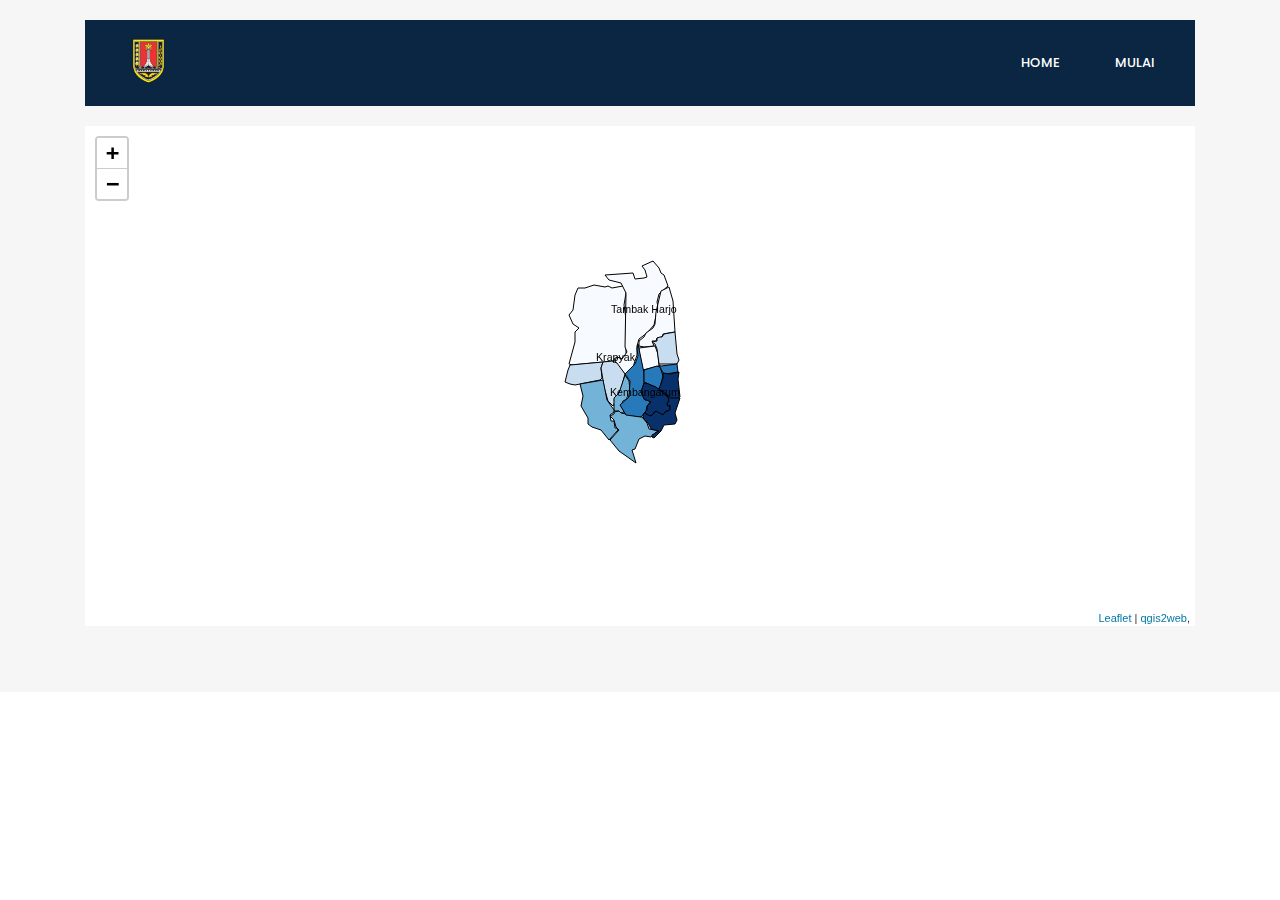
<file: smgbarat.html>
<!DOCTYPE html>
<html lang="en">

<head>
  <meta charset="utf-8">
  <meta content="width=device-width, initial-scale=1.0" name="viewport">

  <title>SIG Arga zain aksani</title>
  <meta content="" name="description">
  <meta content="" name="keywords">

  <!-- Favicons -->
  <link href="assets/img/logo1.png" rel="icon">
  <link href="assets/img/logo.png" rel="apple-touch-icon">

  <!-- Google Fonts -->
  <link href="https://fonts.googleapis.com/css?family=Open+Sans:300,300i,400,400i,600,600i,700,700i|Raleway:300,300i,400,400i,500,500i,600,600i,700,700i|Poppins:300,300i,400,400i,500,500i,600,600i,700,700i" rel="stylesheet">

  <!-- Vendor CSS Files -->
  <link href="assets/vendor/bootstrap/css/bootstrap.min.css" rel="stylesheet">
  <link href="assets/vendor/icofont/icofont.min.css" rel="stylesheet">
  <link href="assets/vendor/boxicons/css/boxicons.min.css" rel="stylesheet">
  <link href="assets/vendor/remixicon/remixicon.css" rel="stylesheet">
  <link href="assets/vendor/venobox/venobox.css" rel="stylesheet">
  <link href="assets/vendor/owl.carousel/assets/owl.carousel.min.css" rel="stylesheet">
  <link href="assets/vendor/aos/aos.css" rel="stylesheet">

  <!-- Template Main CSS File -->
  <link href="assets/css/style.css" rel="stylesheet">

  <script src="//ajax.googleapis.com/ajax/libs/jquery/2.1.1/jquery.min.js"></script>
  <!-- =======================================================
  * Template Name: Bethany - v2.2.0
  * Template URL: https://bootstrapmade.com/bethany-free-onepage-bootstrap-theme/
  * Author: BootstrapMade.com
  * License: https://bootstrapmade.com/license/
  ======================================================== -->
</head>

<body>

  <!-- ======= Header ======= -->
  <header id="header" class="fixed-top d-flex align-items-center">
    <div class="container">
      <div class="header-container d-flex align-items-center">
        <div class="logo mr-auto">
          <h1 class="text-light"><a href="index.html"><img src="assets/img/smg.png"></a></h1>
          <!-- Uncomment below if you prefer to use an image logo -->
          <!-- <a href="index.html"><img src="assets/img/logo.png" alt="" class="img-fluid"></a>-->
        </div>

        <nav class="nav-menu d-none d-lg-block">
          <ul>
            <li class="active"><a href="index2.html">Home</a></li>
           
            </li>

            <li class="get-started"><a href="#about">Mulai</a></li>
          </ul>

        </nav><!-- .nav-menu -->
        
      </div><!-- End Header Container -->
    </div>
   
  </header><!-- End Header -->
  <section id="services" class="services section-bg">
    <div class="container">
      <div class="text-center" data-aos="zoom-in">
        <h3 style="font-weight: bold; text-transform: uppercase;">Peta Tematik</h3><br>
      </div>
      <iframe src="webgis/smgbarat/index.html" width="1110" height="500" frameborder="0" style="border:1"></iframe>
</file>
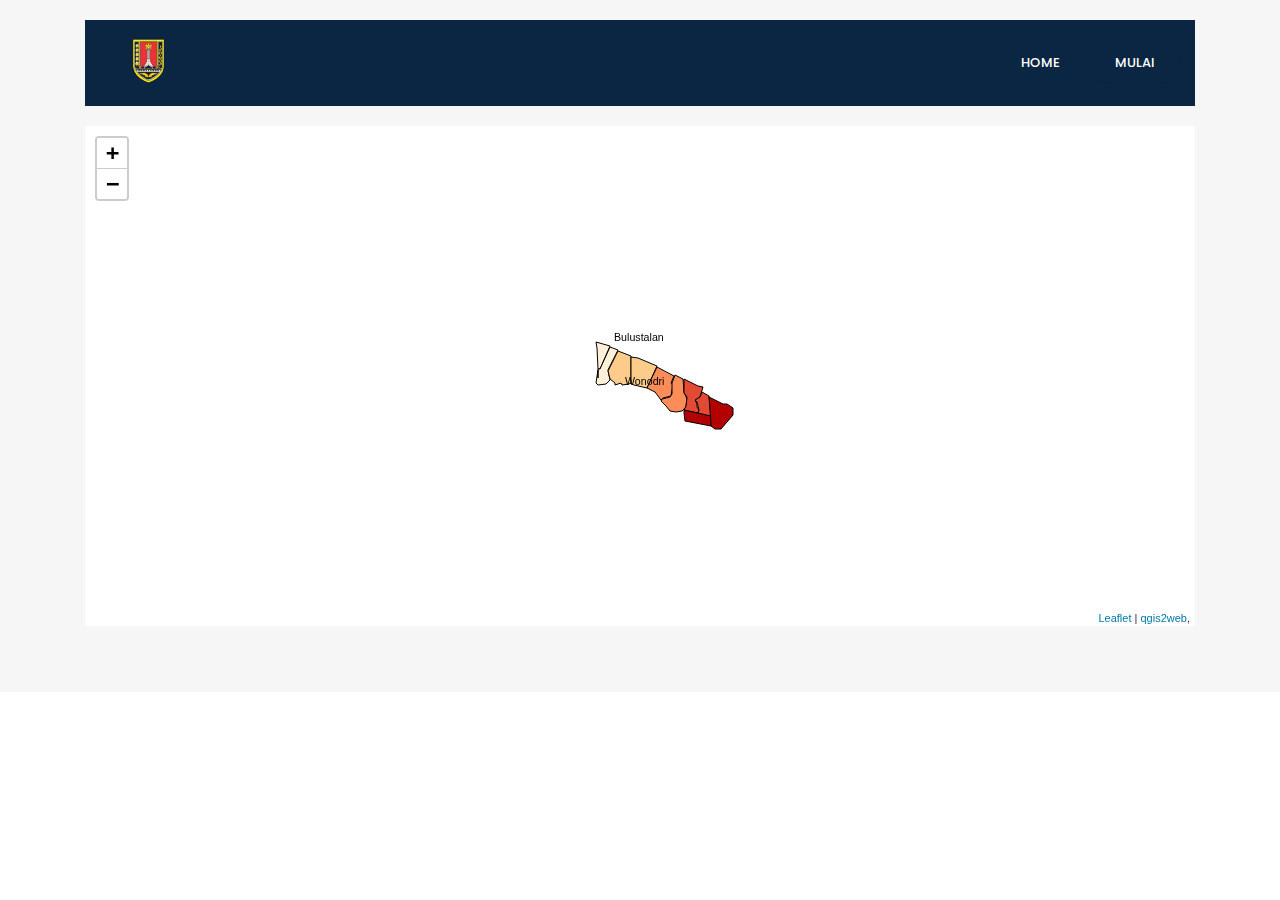
<file: smgselatan.html>
<!DOCTYPE html>
<html lang="en">

<head>
  <meta charset="utf-8">
  <meta content="width=device-width, initial-scale=1.0" name="viewport">

  <title>SIG Arga zain aksani</title>
  <meta content="" name="description">
  <meta content="" name="keywords">

  <!-- Favicons -->
  <link href="assets/img/logo1.png" rel="icon">
  <link href="assets/img/logo.png" rel="apple-touch-icon">

  <!-- Google Fonts -->
  <link href="https://fonts.googleapis.com/css?family=Open+Sans:300,300i,400,400i,600,600i,700,700i|Raleway:300,300i,400,400i,500,500i,600,600i,700,700i|Poppins:300,300i,400,400i,500,500i,600,600i,700,700i" rel="stylesheet">

  <!-- Vendor CSS Files -->
  <link href="assets/vendor/bootstrap/css/bootstrap.min.css" rel="stylesheet">
  <link href="assets/vendor/icofont/icofont.min.css" rel="stylesheet">
  <link href="assets/vendor/boxicons/css/boxicons.min.css" rel="stylesheet">
  <link href="assets/vendor/remixicon/remixicon.css" rel="stylesheet">
  <link href="assets/vendor/venobox/venobox.css" rel="stylesheet">
  <link href="assets/vendor/owl.carousel/assets/owl.carousel.min.css" rel="stylesheet">
  <link href="assets/vendor/aos/aos.css" rel="stylesheet">

  <!-- Template Main CSS File -->
  <link href="assets/css/style.css" rel="stylesheet">

  <script src="//ajax.googleapis.com/ajax/libs/jquery/2.1.1/jquery.min.js"></script>
  <!-- =======================================================
  * Template Name: Bethany - v2.2.0
  * Template URL: https://bootstrapmade.com/bethany-free-onepage-bootstrap-theme/
  * Author: BootstrapMade.com
  * License: https://bootstrapmade.com/license/
  ======================================================== -->
</head>

<body>

  <!-- ======= Header ======= -->
  <header id="header" class="fixed-top d-flex align-items-center">
    <div class="container">
      <div class="header-container d-flex align-items-center">
        <div class="logo mr-auto">
          <h1 class="text-light"><a href="index.html"><img src="assets/img/smg.png"></a></h1>
          <!-- Uncomment below if you prefer to use an image logo -->
          <!-- <a href="index.html"><img src="assets/img/logo.png" alt="" class="img-fluid"></a>-->
        </div>

        <nav class="nav-menu d-none d-lg-block">
          <ul>
            <li class="active"><a href="index2.html">Home</a></li>
           
            </li>

            <li class="get-started"><a href="#about">Mulai</a></li>
          </ul>

        </nav><!-- .nav-menu -->
        
      </div><!-- End Header Container -->
    </div>
   
  </header><!-- End Header -->
  <section id="services" class="services section-bg">
    <div class="container">
      <div class="text-center" data-aos="zoom-in">
        <h3 style="font-weight: bold; text-transform: uppercase;">Peta Tematik</h3><br>
      </div>
      <iframe src="webgis/smgselatan/index.html" width="1110" height="500" frameborder="0" style="border:1"></iframe>
</file>
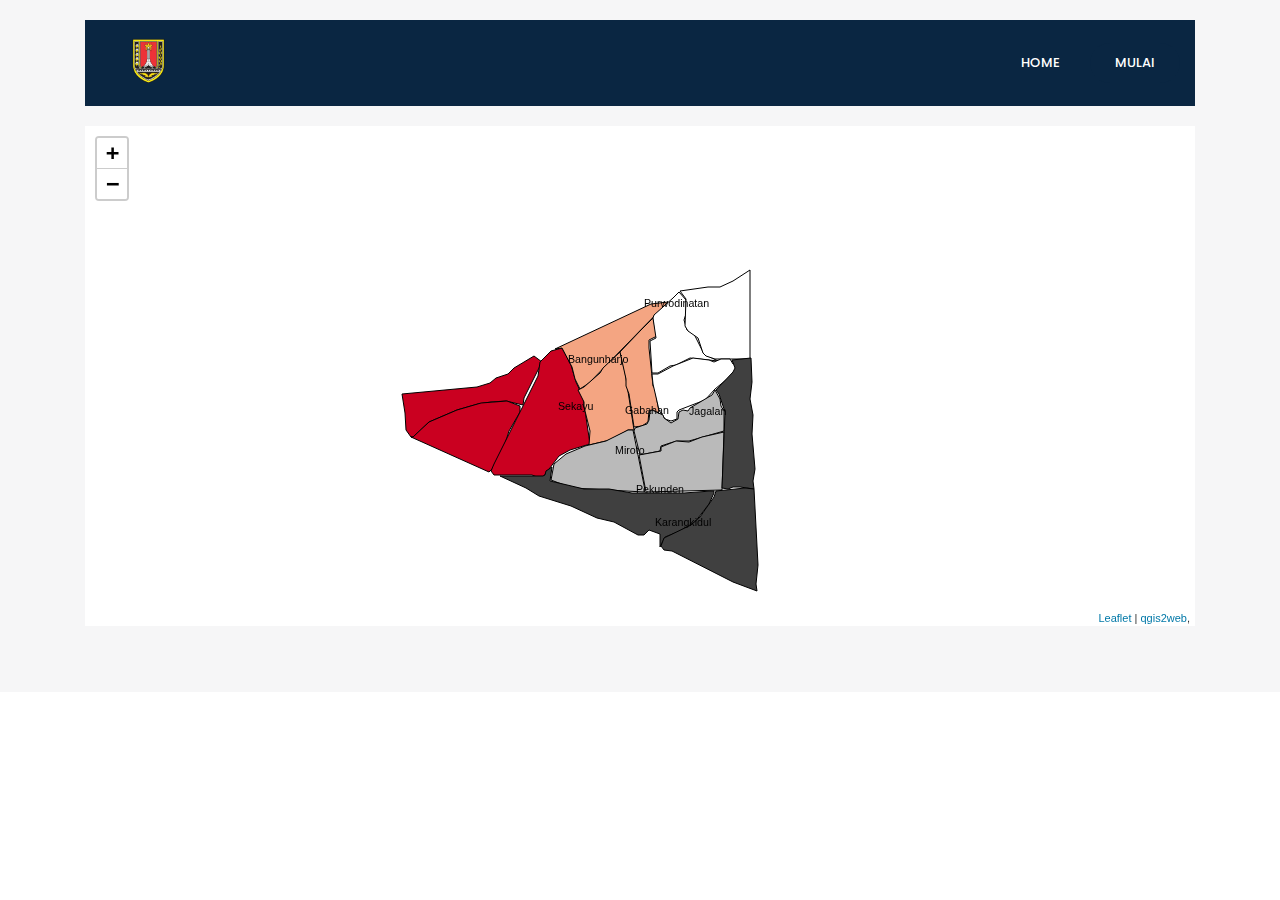
<file: smgtengah.html>
<!DOCTYPE html>
<html lang="en">

<head>
  <meta charset="utf-8">
  <meta content="width=device-width, initial-scale=1.0" name="viewport">

  <title>SIG Arga zain aksani</title>
  <meta content="" name="description">
  <meta content="" name="keywords">

  <!-- Favicons -->
  <link href="assets/img/logo1.png" rel="icon">
  <link href="assets/img/logo.png" rel="apple-touch-icon">

  <!-- Google Fonts -->
  <link href="https://fonts.googleapis.com/css?family=Open+Sans:300,300i,400,400i,600,600i,700,700i|Raleway:300,300i,400,400i,500,500i,600,600i,700,700i|Poppins:300,300i,400,400i,500,500i,600,600i,700,700i" rel="stylesheet">

  <!-- Vendor CSS Files -->
  <link href="assets/vendor/bootstrap/css/bootstrap.min.css" rel="stylesheet">
  <link href="assets/vendor/icofont/icofont.min.css" rel="stylesheet">
  <link href="assets/vendor/boxicons/css/boxicons.min.css" rel="stylesheet">
  <link href="assets/vendor/remixicon/remixicon.css" rel="stylesheet">
  <link href="assets/vendor/venobox/venobox.css" rel="stylesheet">
  <link href="assets/vendor/owl.carousel/assets/owl.carousel.min.css" rel="stylesheet">
  <link href="assets/vendor/aos/aos.css" rel="stylesheet">

  <!-- Template Main CSS File -->
  <link href="assets/css/style.css" rel="stylesheet">

  <script src="//ajax.googleapis.com/ajax/libs/jquery/2.1.1/jquery.min.js"></script>
  <!-- =======================================================
  * Template Name: Bethany - v2.2.0
  * Template URL: https://bootstrapmade.com/bethany-free-onepage-bootstrap-theme/
  * Author: BootstrapMade.com
  * License: https://bootstrapmade.com/license/
  ======================================================== -->
</head>

<body>

  <!-- ======= Header ======= -->
  <header id="header" class="fixed-top d-flex align-items-center">
    <div class="container">
      <div class="header-container d-flex align-items-center">
        <div class="logo mr-auto">
          <h1 class="text-light"><a href="index.html"><img src="assets/img/smg.png"></a></h1>
          <!-- Uncomment below if you prefer to use an image logo -->
          <!-- <a href="index.html"><img src="assets/img/logo.png" alt="" class="img-fluid"></a>-->
        </div>

        <nav class="nav-menu d-none d-lg-block">
          <ul>
            <li class="active"><a href="index2.html">Home</a></li>
           
            </li>

            <li class="get-started"><a href="#about">Mulai</a></li>
          </ul>

        </nav><!-- .nav-menu -->
        
      </div><!-- End Header Container -->
    </div>
   
  </header><!-- End Header -->
  <section id="services" class="services section-bg">
    <div class="container">
      <div class="text-center" data-aos="zoom-in">
        <h3 style="font-weight: bold; text-transform: uppercase;">Peta Tematik</h3><br>
      </div>
      <iframe src="webgis/smgtengah/index.html" width="1110" height="500" frameborder="0" style="border:1"></iframe>
</file>
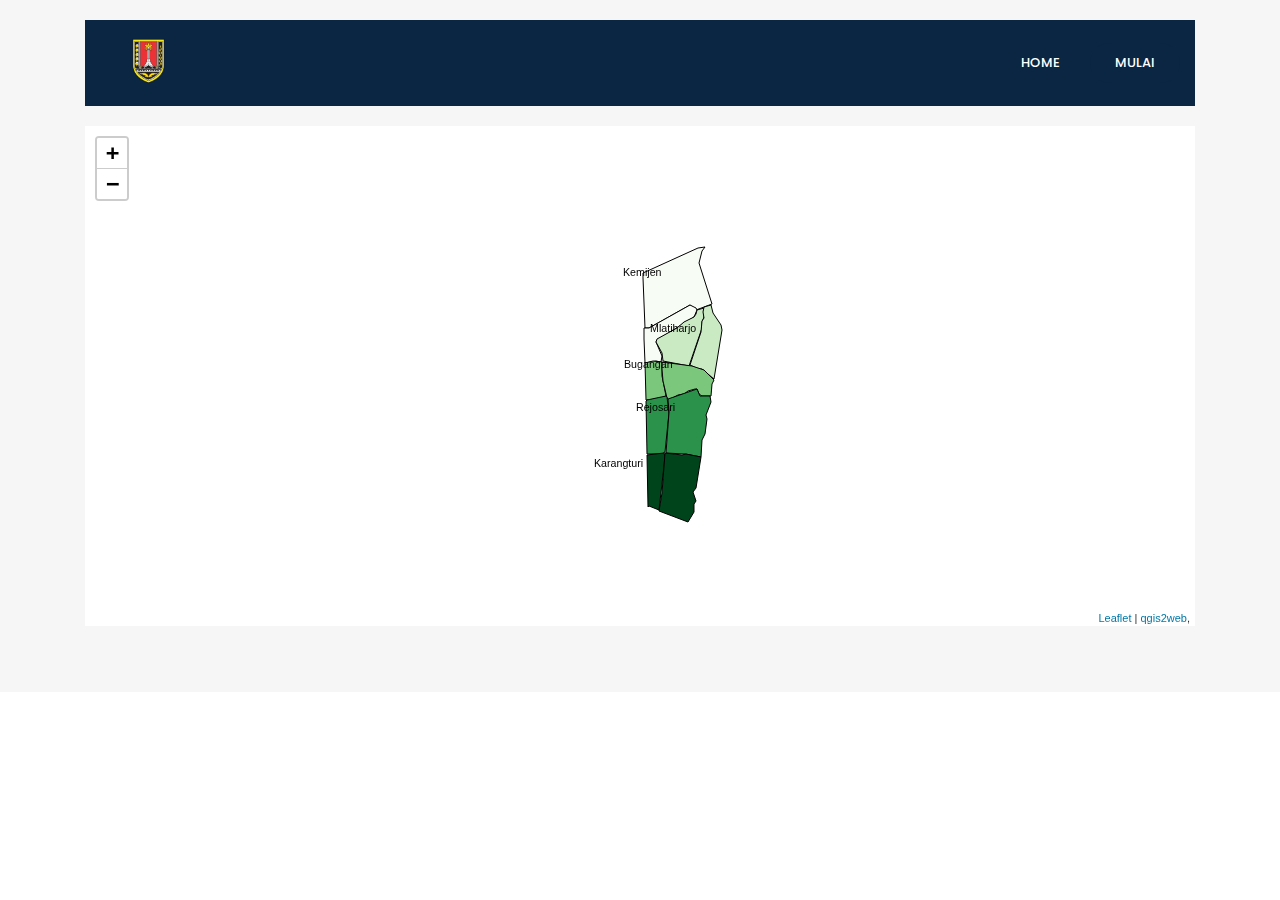
<file: smgtimur.html>
<!DOCTYPE html>
<html lang="en">

<head>
  <meta charset="utf-8">
  <meta content="width=device-width, initial-scale=1.0" name="viewport">

  <title>SIG Arga zain aksani</title>
  <meta content="" name="description">
  <meta content="" name="keywords">

  <!-- Favicons -->
  <link href="assets/img/logo1.png" rel="icon">
  <link href="assets/img/logo.png" rel="apple-touch-icon">

  <!-- Google Fonts -->
  <link href="https://fonts.googleapis.com/css?family=Open+Sans:300,300i,400,400i,600,600i,700,700i|Raleway:300,300i,400,400i,500,500i,600,600i,700,700i|Poppins:300,300i,400,400i,500,500i,600,600i,700,700i" rel="stylesheet">

  <!-- Vendor CSS Files -->
  <link href="assets/vendor/bootstrap/css/bootstrap.min.css" rel="stylesheet">
  <link href="assets/vendor/icofont/icofont.min.css" rel="stylesheet">
  <link href="assets/vendor/boxicons/css/boxicons.min.css" rel="stylesheet">
  <link href="assets/vendor/remixicon/remixicon.css" rel="stylesheet">
  <link href="assets/vendor/venobox/venobox.css" rel="stylesheet">
  <link href="assets/vendor/owl.carousel/assets/owl.carousel.min.css" rel="stylesheet">
  <link href="assets/vendor/aos/aos.css" rel="stylesheet">

  <!-- Template Main CSS File -->
  <link href="assets/css/style.css" rel="stylesheet">

  <script src="//ajax.googleapis.com/ajax/libs/jquery/2.1.1/jquery.min.js"></script>
  <!-- =======================================================
  * Template Name: Bethany - v2.2.0
  * Template URL: https://bootstrapmade.com/bethany-free-onepage-bootstrap-theme/
  * Author: BootstrapMade.com
  * License: https://bootstrapmade.com/license/
  ======================================================== -->
</head>

<body>

  <!-- ======= Header ======= -->
  <header id="header" class="fixed-top d-flex align-items-center">
    <div class="container">
      <div class="header-container d-flex align-items-center">
        <div class="logo mr-auto">
          <h1 class="text-light"><a href="index.html"><img src="assets/img/smg.png"></a></h1>
          <!-- Uncomment below if you prefer to use an image logo -->
          <!-- <a href="index.html"><img src="assets/img/logo.png" alt="" class="img-fluid"></a>-->
        </div>

        <nav class="nav-menu d-none d-lg-block">
          <ul>
            <li class="active"><a href="index2.html">Home</a></li>
           
            </li>

            <li class="get-started"><a href="#about">Mulai</a></li>
          </ul>

        </nav><!-- .nav-menu -->
        
      </div><!-- End Header Container -->
    </div>
   
  </header><!-- End Header -->
  <section id="services" class="services section-bg">
    <div class="container">
      <div class="text-center" data-aos="zoom-in">
        <h3 style="font-weight: bold; text-transform: uppercase;">Peta Tematik</h3><br>
      </div>
      <iframe src="webgis/smgtimur/index.html" width="1110" height="500" frameborder="0" style="border:1"></iframe>
</file>
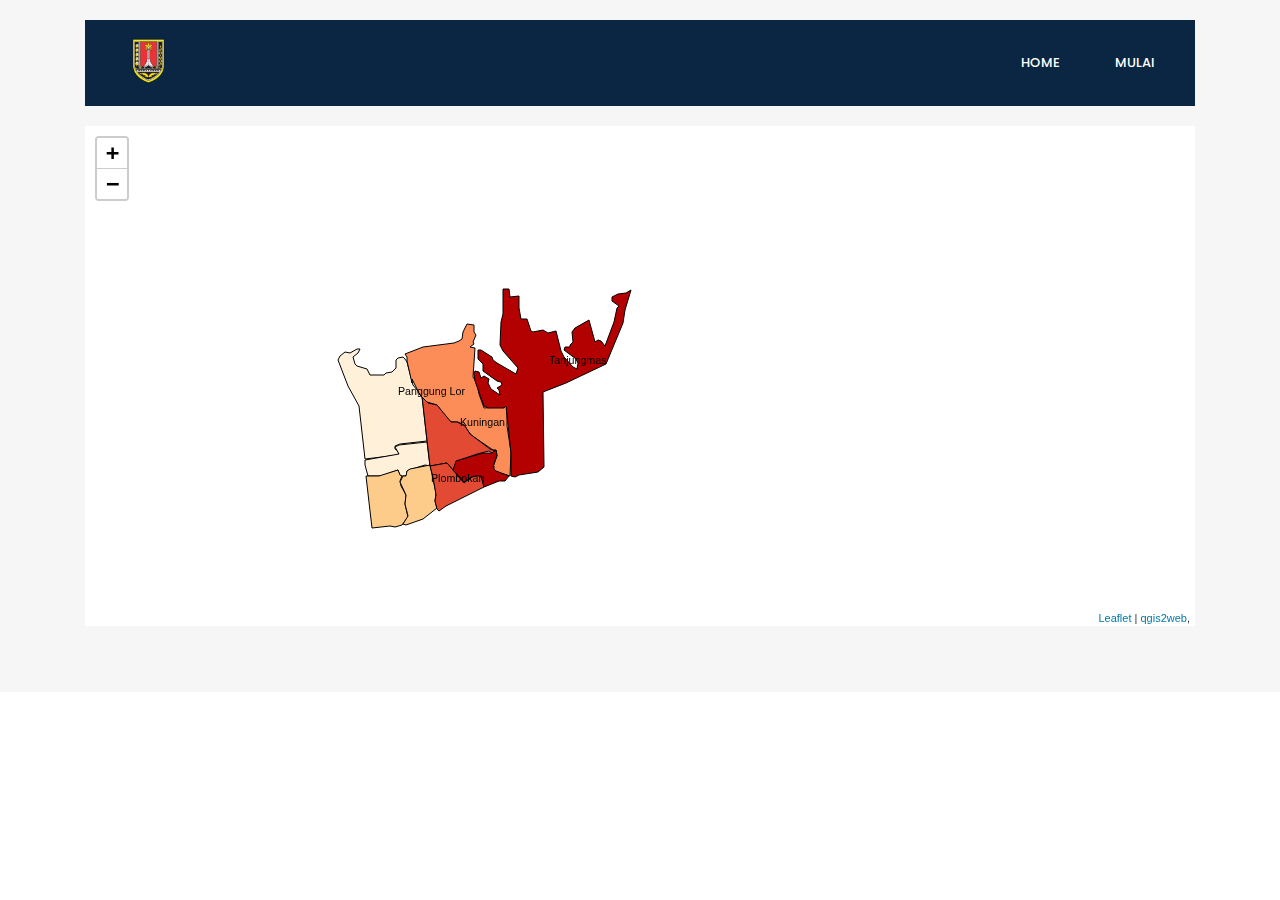
<file: smgutara.html>
<!DOCTYPE html>
<html lang="en">

<head>
  <meta charset="utf-8">
  <meta content="width=device-width, initial-scale=1.0" name="viewport">

  <title>SIG Arga zain aksani</title>
  <meta content="" name="description">
  <meta content="" name="keywords">

  <!-- Favicons -->
  <link href="assets/img/logo1.png" rel="icon">
  <link href="assets/img/logo.png" rel="apple-touch-icon">

  <!-- Google Fonts -->
  <link href="https://fonts.googleapis.com/css?family=Open+Sans:300,300i,400,400i,600,600i,700,700i|Raleway:300,300i,400,400i,500,500i,600,600i,700,700i|Poppins:300,300i,400,400i,500,500i,600,600i,700,700i" rel="stylesheet">

  <!-- Vendor CSS Files -->
  <link href="assets/vendor/bootstrap/css/bootstrap.min.css" rel="stylesheet">
  <link href="assets/vendor/icofont/icofont.min.css" rel="stylesheet">
  <link href="assets/vendor/boxicons/css/boxicons.min.css" rel="stylesheet">
  <link href="assets/vendor/remixicon/remixicon.css" rel="stylesheet">
  <link href="assets/vendor/venobox/venobox.css" rel="stylesheet">
  <link href="assets/vendor/owl.carousel/assets/owl.carousel.min.css" rel="stylesheet">
  <link href="assets/vendor/aos/aos.css" rel="stylesheet">

  <!-- Template Main CSS File -->
  <link href="assets/css/style.css" rel="stylesheet">

  <script src="//ajax.googleapis.com/ajax/libs/jquery/2.1.1/jquery.min.js"></script>
  <!-- =======================================================
  * Template Name: Bethany - v2.2.0
  * Template URL: https://bootstrapmade.com/bethany-free-onepage-bootstrap-theme/
  * Author: BootstrapMade.com
  * License: https://bootstrapmade.com/license/
  ======================================================== -->
</head>

<body>

  <!-- ======= Header ======= -->
  <header id="header" class="fixed-top d-flex align-items-center">
    <div class="container">
      <div class="header-container d-flex align-items-center">
        <div class="logo mr-auto">
          <h1 class="text-light"><a href="index.html"><img src="assets/img/smg.png"></a></h1>
          <!-- Uncomment below if you prefer to use an image logo -->
          <!-- <a href="index.html"><img src="assets/img/logo.png" alt="" class="img-fluid"></a>-->
        </div>

        <nav class="nav-menu d-none d-lg-block">
          <ul>
            <li class="active"><a href="index2.html">Home</a></li>
           
            </li>

            <li class="get-started"><a href="#about">Mulai</a></li>
          </ul>

        </nav><!-- .nav-menu -->
        
      </div><!-- End Header Container -->
    </div>
   
  </header><!-- End Header -->
  <section id="services" class="services section-bg">
    <div class="container">
      <div class="text-center" data-aos="zoom-in">
        <h3 style="font-weight: bold; text-transform: uppercase;">Peta Tematik</h3><br>
      </div>
      <iframe src="webgis/smgutara/index.html" width="1110" height="500" frameborder="0" style="border:1"></iframe>
</file>
<file: assets/vendor/venobox/venobox.css>
/* ------ venobox.css --------*/
.vbox-overlay *, .vbox-overlay *:before, .vbox-overlay *:after{
    -webkit-backface-visibility: hidden;
    -webkit-box-sizing:border-box;
    -moz-box-sizing:border-box;
    box-sizing:border-box;
}
.vbox-overlay * { 
    -webkit-backface-visibility: visible;
    backface-visibility: visible;
}
.vbox-overlay{
    display: -webkit-flex;
    display: flex;
    -webkit-flex-direction: column;
    flex-direction: column;
    -webkit-justify-content: center;
    justify-content: center;
    -webkit-align-items: center;
    align-items: center;
    position: fixed;
    left: 0;
    top: 0;
    bottom: 0;
    right: 0;
    z-index: 999999;
}

/* ----- navigation ----- */
.vbox-title{
    width: 100%;
    height: 40px;
    float: left;
    text-align: center;
    line-height: 28px;
    font-size: 12px;
    padding: 6px 50px;
    overflow: hidden;
    position: fixed;
    display: none;
    left: 0;
    z-index: 89;
}
.vbox-close{
    cursor: pointer;
    position: fixed;
    top: -1px;
    right: 0;
    width: 50px;
    height: 40px;
    padding: 6px;
    display: block;
    background-position:10px center;
    overflow: hidden;
    font-size: 24px;
    line-height: 1;
    text-align: center;
    z-index: 99;
}
.vbox-left{
    cursor: pointer;
    position: fixed;
    left: 0;
    height: 40px;
    overflow: hidden;
    line-height: 28px;
    font-size: 12px;
    z-index: 99;
    display: flex;
    align-items:center;
}
.vbox-num{
    display: inline-block;
    margin: 6px 0 6px 15px;
}
/* ----- Social share ----- */
.vbox-share{
    line-height: 28px;
    font-size: 12px;
    overflow: hidden;
    position: fixed;
    left: 0;
    z-index: 98;
    display: flex;
    align-items:center;
    justify-content: center;
    width: 100%;
    text-align: center;
}
.vbox-share svg{
    max-height: 28px;
    width: 28px;
    z-index: 10;
    margin-left: 12px;
    margin-top: 6px;
    margin-bottom: 6px;
    vertical-align: middle;
}


/* ----- navigation ARROWS ----- */
.vbox-next, .vbox-prev{
    position: fixed;
    top: 50%;
    margin-top: -15px;
    overflow: hidden;
    cursor: pointer;
    display: block;
    width: 45px;
    height: 45px;
    z-index: 99;
}
.vbox-next span, .vbox-prev span{
    position: relative;
    width: 20px;
    height: 20px;
    border: 2px solid transparent;
    border-top-color: #B6B6B6;
    border-right-color: #B6B6B6;
    text-indent: -100px;
    position: absolute;
    top: 8px;
    display: block;
}
.vbox-prev{
    left: 15px;
}
.vbox-next{
    right: 15px;
}
.vbox-prev span{
    left: 10px;
    -ms-transform: rotate(-135deg);
    -webkit-transform: rotate(-135deg);
    transform: rotate(-135deg);
}
.vbox-next span{
    -ms-transform: rotate(45deg);
    -webkit-transform: rotate(45deg);
    transform: rotate(45deg);
    right: 10px;
}
/* ------- inline window ------ */
.vbox-inline{
    width: 420px;
    height: 315px;
    height: 70vh;
    padding: 10px;
    background: #fff;
    margin: 0 auto;
    overflow: auto;
    text-align: left;
}
/* ------- Video & iFrames window ------ */
.venoframe{
    max-width: 100%;
    width: 100%;
    border: none;
    width: 100%;
    height: 260px;
    height: 70vh;
}
.venoframe.vbvid{
    height: 260px;
}
@media (min-width: 768px) {
    .venoframe, .vbox-inline{
        width: 90%;
        height: 360px;
        height: 70vh;
    }
    .venoframe.vbvid{
        width: 640px;
        height: 360px;
    }
}
@media (min-width: 992px) {
    .venoframe, .vbox-inline{
        max-width: 1200px;
        width: 80%;
        height: 540px;
        height: 70vh;
    }
    .venoframe.vbvid{
        width: 960px;
        height: 540px;
    }
}
/* 
Please do NOT edit this part! 
or at least read this note: http://i.imgur.com/7C0ws9e.gif
*/
.vbox-open{
    overflow: hidden;
}
.vbox-container{
    position: absolute;
    left: 0;
    right: 0;
    top: 0;
    bottom: 0;
    overflow-x: hidden;
    overflow-y: scroll;
    overflow-scrolling: touch;
    -webkit-overflow-scrolling: touch;
    z-index: 20;
    max-height: 100%;

}

.vbox-content{
    text-align: center;
    float: left;
    width: 100%;
    position: relative;
    overflow: hidden;
    padding: 20px 4%;
}
.vbox-container img{
    max-width: 100%;
    height: auto;
}
.vbox-figlio{
    box-shadow: 0 0 12px rgba(0,0,0,0.19), 0 6px 6px rgba(0,0,0,0.23);
    max-width: 100%;
    text-align: initial;
}
img.vbox-figlio{
    -webkit-user-select: none;
-khtml-user-select: none;
-moz-user-select: none;
-o-user-select: none;
user-select: none;
}
.vbox-content.swipe-left{
    margin-left: -200px !important;
}
.vbox-content.swipe-right{
    margin-left: 200px !important;
}
.vbox-animated{
    webkit-transition: margin 300ms ease-out;
    transition: margin 300ms ease-out;
}

/* ---------- preloader ----------
 * SPINKIT 
 * http://tobiasahlin.com/spinkit/
-------------------------------- */
.sk-double-bounce,.sk-rotating-plane{width:40px;height:40px;margin:40px auto}.sk-rotating-plane{background-color:#333;-webkit-animation:sk-rotatePlane 1.2s infinite ease-in-out;animation:sk-rotatePlane 1.2s infinite ease-in-out}@-webkit-keyframes sk-rotatePlane{0%{-webkit-transform:perspective(120px) rotateX(0) rotateY(0);transform:perspective(120px) rotateX(0) rotateY(0)}50%{-webkit-transform:perspective(120px) rotateX(-180.1deg) rotateY(0);transform:perspective(120px) rotateX(-180.1deg) rotateY(0)}100%{-webkit-transform:perspective(120px) rotateX(-180deg) rotateY(-179.9deg);transform:perspective(120px) rotateX(-180deg) rotateY(-179.9deg)}}@keyframes sk-rotatePlane{0%{-webkit-transform:perspective(120px) rotateX(0) rotateY(0);transform:perspective(120px) rotateX(0) rotateY(0)}50%{-webkit-transform:perspective(120px) rotateX(-180.1deg) rotateY(0);transform:perspective(120px) rotateX(-180.1deg) rotateY(0)}100%{-webkit-transform:perspective(120px) rotateX(-180deg) rotateY(-179.9deg);transform:perspective(120px) rotateX(-180deg) rotateY(-179.9deg)}}.sk-double-bounce{position:relative}.sk-double-bounce .sk-child{width:100%;height:100%;border-radius:50%;background-color:#333;opacity:.6;position:absolute;top:0;left:0;-webkit-animation:sk-doubleBounce 2s infinite ease-in-out;animation:sk-doubleBounce 2s infinite ease-in-out}.sk-chasing-dots .sk-child,.sk-spinner-pulse,.sk-three-bounce .sk-child{background-color:#333;border-radius:100%}.sk-double-bounce .sk-double-bounce2{-webkit-animation-delay:-1s;animation-delay:-1s}@-webkit-keyframes sk-doubleBounce{0%,100%{-webkit-transform:scale(0);transform:scale(0)}50%{-webkit-transform:scale(1);transform:scale(1)}}@keyframes sk-doubleBounce{0%,100%{-webkit-transform:scale(0);transform:scale(0)}50%{-webkit-transform:scale(1);transform:scale(1)}}.sk-wave{margin:40px auto;width:50px;height:40px;text-align:center;font-size:10px}.sk-wave .sk-rect{background-color:#333;height:100%;width:6px;display:inline-block;-webkit-animation:sk-waveStretchDelay 1.2s infinite ease-in-out;animation:sk-waveStretchDelay 1.2s infinite ease-in-out}.sk-wave .sk-rect1{-webkit-animation-delay:-1.2s;animation-delay:-1.2s}.sk-wave .sk-rect2{-webkit-animation-delay:-1.1s;animation-delay:-1.1s}.sk-wave .sk-rect3{-webkit-animation-delay:-1s;animation-delay:-1s}.sk-wave .sk-rect4{-webkit-animation-delay:-.9s;animation-delay:-.9s}.sk-wave .sk-rect5{-webkit-animation-delay:-.8s;animation-delay:-.8s}@-webkit-keyframes sk-waveStretchDelay{0%,100%,40%{-webkit-transform:scaleY(.4);transform:scaleY(.4)}20%{-webkit-transform:scaleY(1);transform:scaleY(1)}}@keyframes sk-waveStretchDelay{0%,100%,40%{-webkit-transform:scaleY(.4);transform:scaleY(.4)}20%{-webkit-transform:scaleY(1);transform:scaleY(1)}}.sk-wandering-cubes{margin:40px auto;width:40px;height:40px;position:relative}.sk-wandering-cubes .sk-cube{background-color:#333;width:10px;height:10px;position:absolute;top:0;left:0;-webkit-animation:sk-wanderingCube 1.8s ease-in-out -1.8s infinite both;animation:sk-wanderingCube 1.8s ease-in-out -1.8s infinite both}.sk-chasing-dots,.sk-spinner-pulse{width:40px;height:40px;margin:40px auto}.sk-wandering-cubes .sk-cube2{-webkit-animation-delay:-.9s;animation-delay:-.9s}@-webkit-keyframes sk-wanderingCube{0%{-webkit-transform:rotate(0);transform:rotate(0)}25%{-webkit-transform:translateX(30px) rotate(-90deg) scale(.5);transform:translateX(30px) rotate(-90deg) scale(.5)}50%{-webkit-transform:translateX(30px) translateY(30px) rotate(-179deg);transform:translateX(30px) translateY(30px) rotate(-179deg)}50.1%{-webkit-transform:translateX(30px) translateY(30px) rotate(-180deg);transform:translateX(30px) translateY(30px) rotate(-180deg)}75%{-webkit-transform:translateX(0) translateY(30px) rotate(-270deg) scale(.5);transform:translateX(0) translateY(30px) rotate(-270deg) scale(.5)}100%{-webkit-transform:rotate(-360deg);transform:rotate(-360deg)}}@keyframes sk-wanderingCube{0%{-webkit-transform:rotate(0);transform:rotate(0)}25%{-webkit-transform:translateX(30px) rotate(-90deg) scale(.5);transform:translateX(30px) rotate(-90deg) scale(.5)}50%{-webkit-transform:translateX(30px) translateY(30px) rotate(-179deg);transform:translateX(30px) translateY(30px) rotate(-179deg)}50.1%{-webkit-transform:translateX(30px) translateY(30px) rotate(-180deg);transform:translateX(30px) translateY(30px) rotate(-180deg)}75%{-webkit-transform:translateX(0) translateY(30px) rotate(-270deg) scale(.5);transform:translateX(0) translateY(30px) rotate(-270deg) scale(.5)}100%{-webkit-transform:rotate(-360deg);transform:rotate(-360deg)}}.sk-spinner-pulse{-webkit-animation:sk-pulseScaleOut 1s infinite ease-in-out;animation:sk-pulseScaleOut 1s infinite ease-in-out}@-webkit-keyframes sk-pulseScaleOut{0%{-webkit-transform:scale(0);transform:scale(0)}100%{-webkit-transform:scale(1);transform:scale(1);opacity:0}}@keyframes sk-pulseScaleOut{0%{-webkit-transform:scale(0);transform:scale(0)}100%{-webkit-transform:scale(1);transform:scale(1);opacity:0}}.sk-chasing-dots{position:relative;text-align:center;-webkit-animation:sk-chasingDotsRotate 2s infinite linear;animation:sk-chasingDotsRotate 2s infinite linear}.sk-chasing-dots .sk-child{width:60%;height:60%;display:inline-block;position:absolute;top:0;-webkit-animation:sk-chasingDotsBounce 2s infinite ease-in-out;animation:sk-chasingDotsBounce 2s infinite ease-in-out}.sk-chasing-dots .sk-dot2{top:auto;bottom:0;-webkit-animation-delay:-1s;animation-delay:-1s}@-webkit-keyframes sk-chasingDotsRotate{100%{-webkit-transform:rotate(360deg);transform:rotate(360deg)}}@keyframes sk-chasingDotsRotate{100%{-webkit-transform:rotate(360deg);transform:rotate(360deg)}}@-webkit-keyframes sk-chasingDotsBounce{0%,100%{-webkit-transform:scale(0);transform:scale(0)}50%{-webkit-transform:scale(1);transform:scale(1)}}@keyframes sk-chasingDotsBounce{0%,100%{-webkit-transform:scale(0);transform:scale(0)}50%{-webkit-transform:scale(1);transform:scale(1)}}.sk-three-bounce{margin:40px auto;width:80px;text-align:center}.sk-three-bounce .sk-child{width:20px;height:20px;display:inline-block;-webkit-animation:sk-three-bounce 1.4s ease-in-out 0s infinite both;animation:sk-three-bounce 1.4s ease-in-out 0s infinite both}.sk-circle .sk-child:before,.sk-fading-circle .sk-circle:before{display:block;border-radius:100%;content:'';background-color:#333}.sk-three-bounce .sk-bounce1{-webkit-animation-delay:-.32s;animation-delay:-.32s}.sk-three-bounce .sk-bounce2{-webkit-animation-delay:-.16s;animation-delay:-.16s}@-webkit-keyframes sk-three-bounce{0%,100%,80%{-webkit-transform:scale(0);transform:scale(0)}40%{-webkit-transform:scale(1);transform:scale(1)}}@keyframes sk-three-bounce{0%,100%,80%{-webkit-transform:scale(0);transform:scale(0)}40%{-webkit-transform:scale(1);transform:scale(1)}}.sk-circle{margin:40px auto;width:40px;height:40px;position:relative}.sk-circle .sk-child{width:100%;height:100%;position:absolute;left:0;top:0}.sk-circle .sk-child:before{margin:0 auto;width:15%;height:15%;-webkit-animation:sk-circleBounceDelay 1.2s infinite ease-in-out both;animation:sk-circleBounceDelay 1.2s infinite ease-in-out both}.sk-circle .sk-circle2{-webkit-transform:rotate(30deg);-ms-transform:rotate(30deg);transform:rotate(30deg)}.sk-circle .sk-circle3{-webkit-transform:rotate(60deg);-ms-transform:rotate(60deg);transform:rotate(60deg)}.sk-circle .sk-circle4{-webkit-transform:rotate(90deg);-ms-transform:rotate(90deg);transform:rotate(90deg)}.sk-circle .sk-circle5{-webkit-transform:rotate(120deg);-ms-transform:rotate(120deg);transform:rotate(120deg)}.sk-circle .sk-circle6{-webkit-transform:rotate(150deg);-ms-transform:rotate(150deg);transform:rotate(150deg)}.sk-circle .sk-circle7{-webkit-transform:rotate(180deg);-ms-transform:rotate(180deg);transform:rotate(180deg)}.sk-circle .sk-circle8{-webkit-transform:rotate(210deg);-ms-transform:rotate(210deg);transform:rotate(210deg)}.sk-circle .sk-circle9{-webkit-transform:rotate(240deg);-ms-transform:rotate(240deg);transform:rotate(240deg)}.sk-circle .sk-circle10{-webkit-transform:rotate(270deg);-ms-transform:rotate(270deg);transform:rotate(270deg)}.sk-circle .sk-circle11{-webkit-transform:rotate(300deg);-ms-transform:rotate(300deg);transform:rotate(300deg)}.sk-circle .sk-circle12{-webkit-transform:rotate(330deg);-ms-transform:rotate(330deg);transform:rotate(330deg)}.sk-circle .sk-circle2:before{-webkit-animation-delay:-1.1s;animation-delay:-1.1s}.sk-circle .sk-circle3:before{-webkit-animation-delay:-1s;animation-delay:-1s}.sk-circle .sk-circle4:before{-webkit-animation-delay:-.9s;animation-delay:-.9s}.sk-circle .sk-circle5:before{-webkit-animation-delay:-.8s;animation-delay:-.8s}.sk-circle .sk-circle6:before{-webkit-animation-delay:-.7s;animation-delay:-.7s}.sk-circle .sk-circle7:before{-webkit-animation-delay:-.6s;animation-delay:-.6s}.sk-circle .sk-circle8:before{-webkit-animation-delay:-.5s;animation-delay:-.5s}.sk-circle .sk-circle9:before{-webkit-animation-delay:-.4s;animation-delay:-.4s}.sk-circle .sk-circle10:before{-webkit-animation-delay:-.3s;animation-delay:-.3s}.sk-circle .sk-circle11:before{-webkit-animation-delay:-.2s;animation-delay:-.2s}.sk-circle .sk-circle12:before{-webkit-animation-delay:-.1s;animation-delay:-.1s}@-webkit-keyframes sk-circleBounceDelay{0%,100%,80%{-webkit-transform:scale(0);transform:scale(0)}40%{-webkit-transform:scale(1);transform:scale(1)}}@keyframes sk-circleBounceDelay{0%,100%,80%{-webkit-transform:scale(0);transform:scale(0)}40%{-webkit-transform:scale(1);transform:scale(1)}}.sk-cube-grid{width:40px;height:40px;margin:40px auto}.sk-cube-grid .sk-cube{width:33.33%;height:33.33%;background-color:#333;float:left;-webkit-animation:sk-cubeGridScaleDelay 1.3s infinite ease-in-out;animation:sk-cubeGridScaleDelay 1.3s infinite ease-in-out}.sk-cube-grid .sk-cube1{-webkit-animation-delay:.2s;animation-delay:.2s}.sk-cube-grid .sk-cube2{-webkit-animation-delay:.3s;animation-delay:.3s}.sk-cube-grid .sk-cube3{-webkit-animation-delay:.4s;animation-delay:.4s}.sk-cube-grid .sk-cube4{-webkit-animation-delay:.1s;animation-delay:.1s}.sk-cube-grid .sk-cube5{-webkit-animation-delay:.2s;animation-delay:.2s}.sk-cube-grid .sk-cube6{-webkit-animation-delay:.3s;animation-delay:.3s}.sk-cube-grid .sk-cube7{-webkit-animation-delay:0ms;animation-delay:0ms}.sk-cube-grid .sk-cube8{-webkit-animation-delay:.1s;animation-delay:.1s}.sk-cube-grid .sk-cube9{-webkit-animation-delay:.2s;animation-delay:.2s}@-webkit-keyframes sk-cubeGridScaleDelay{0%,100%,70%{-webkit-transform:scale3D(1,1,1);transform:scale3D(1,1,1)}35%{-webkit-transform:scale3D(0,0,1);transform:scale3D(0,0,1)}}@keyframes sk-cubeGridScaleDelay{0%,100%,70%{-webkit-transform:scale3D(1,1,1);transform:scale3D(1,1,1)}35%{-webkit-transform:scale3D(0,0,1);transform:scale3D(0,0,1)}}.sk-fading-circle{margin:40px auto;width:40px;height:40px;position:relative}.sk-fading-circle .sk-circle{width:100%;height:100%;position:absolute;left:0;top:0}.sk-fading-circle .sk-circle:before{margin:0 auto;width:15%;height:15%;-webkit-animation:sk-circleFadeDelay 1.2s infinite ease-in-out both;animation:sk-circleFadeDelay 1.2s infinite ease-in-out both}.sk-fading-circle .sk-circle2{-webkit-transform:rotate(30deg);-ms-transform:rotate(30deg);transform:rotate(30deg)}.sk-fading-circle .sk-circle3{-webkit-transform:rotate(60deg);-ms-transform:rotate(60deg);transform:rotate(60deg)}.sk-fading-circle .sk-circle4{-webkit-transform:rotate(90deg);-ms-transform:rotate(90deg);transform:rotate(90deg)}.sk-fading-circle .sk-circle5{-webkit-transform:rotate(120deg);-ms-transform:rotate(120deg);transform:rotate(120deg)}.sk-fading-circle .sk-circle6{-webkit-transform:rotate(150deg);-ms-transform:rotate(150deg);transform:rotate(150deg)}.sk-fading-circle .sk-circle7{-webkit-transform:rotate(180deg);-ms-transform:rotate(180deg);transform:rotate(180deg)}.sk-fading-circle .sk-circle8{-webkit-transform:rotate(210deg);-ms-transform:rotate(210deg);transform:rotate(210deg)}.sk-fading-circle .sk-circle9{-webkit-transform:rotate(240deg);-ms-transform:rotate(240deg);transform:rotate(240deg)}.sk-fading-circle .sk-circle10{-webkit-transform:rotate(270deg);-ms-transform:rotate(270deg);transform:rotate(270deg)}.sk-fading-circle .sk-circle11{-webkit-transform:rotate(300deg);-ms-transform:rotate(300deg);transform:rotate(300deg)}.sk-fading-circle .sk-circle12{-webkit-transform:rotate(330deg);-ms-transform:rotate(330deg);transform:rotate(330deg)}.sk-fading-circle .sk-circle2:before{-webkit-animation-delay:-1.1s;animation-delay:-1.1s}.sk-fading-circle .sk-circle3:before{-webkit-animation-delay:-1s;animation-delay:-1s}.sk-fading-circle .sk-circle4:before{-webkit-animation-delay:-.9s;animation-delay:-.9s}.sk-fading-circle .sk-circle5:before{-webkit-animation-delay:-.8s;animation-delay:-.8s}.sk-fading-circle .sk-circle6:before{-webkit-animation-delay:-.7s;animation-delay:-.7s}.sk-fading-circle .sk-circle7:before{-webkit-animation-delay:-.6s;animation-delay:-.6s}.sk-fading-circle .sk-circle8:before{-webkit-animation-delay:-.5s;animation-delay:-.5s}.sk-fading-circle .sk-circle9:before{-webkit-animation-delay:-.4s;animation-delay:-.4s}.sk-fading-circle .sk-circle10:before{-webkit-animation-delay:-.3s;animation-delay:-.3s}.sk-fading-circle .sk-circle11:before{-webkit-animation-delay:-.2s;animation-delay:-.2s}.sk-fading-circle .sk-circle12:before{-webkit-animation-delay:-.1s;animation-delay:-.1s}@-webkit-keyframes sk-circleFadeDelay{0%,100%,39%{opacity:0}40%{opacity:1}}@keyframes sk-circleFadeDelay{0%,100%,39%{opacity:0}40%{opacity:1}}.sk-folding-cube{margin:40px auto;width:40px;height:40px;position:relative;-webkit-transform:rotateZ(45deg);transform:rotateZ(45deg)}.sk-folding-cube .sk-cube{float:left;width:50%;height:50%;position:relative;-webkit-transform:scale(1.1);-ms-transform:scale(1.1);transform:scale(1.1)}.sk-folding-cube .sk-cube:before{content:'';position:absolute;top:0;left:0;width:100%;height:100%;background-color:#333;-webkit-animation:sk-foldCubeAngle 2.4s infinite linear both;animation:sk-foldCubeAngle 2.4s infinite linear both;-webkit-transform-origin:100% 100%;-ms-transform-origin:100% 100%;transform-origin:100% 100%}.sk-folding-cube .sk-cube2{-webkit-transform:scale(1.1) rotateZ(90deg);transform:scale(1.1) rotateZ(90deg)}.sk-folding-cube .sk-cube3{-webkit-transform:scale(1.1) rotateZ(180deg);transform:scale(1.1) rotateZ(180deg)}.sk-folding-cube .sk-cube4{-webkit-transform:scale(1.1) rotateZ(270deg);transform:scale(1.1) rotateZ(270deg)}.sk-folding-cube .sk-cube2:before{-webkit-animation-delay:.3s;animation-delay:.3s}.sk-folding-cube .sk-cube3:before{-webkit-animation-delay:.6s;animation-delay:.6s}.sk-folding-cube .sk-cube4:before{-webkit-animation-delay:.9s;animation-delay:.9s}@-webkit-keyframes sk-foldCubeAngle{0%,10%{-webkit-transform:perspective(140px) rotateX(-180deg);transform:perspective(140px) rotateX(-180deg);opacity:0}25%,75%{-webkit-transform:perspective(140px) rotateX(0);transform:perspective(140px) rotateX(0);opacity:1}100%,90%{-webkit-transform:perspective(140px) rotateY(180deg);transform:perspective(140px) rotateY(180deg);opacity:0}}@keyframes sk-foldCubeAngle{0%,10%{-webkit-transform:perspective(140px) rotateX(-180deg);transform:perspective(140px) rotateX(-180deg);opacity:0}25%,75%{-webkit-transform:perspective(140px) rotateX(0);transform:perspective(140px) rotateX(0);opacity:1}100%,90%{-webkit-transform:perspective(140px) rotateY(180deg);transform:perspective(140px) rotateY(180deg);opacity:0}}
</file>
<file: assets/css/style.css>
/**
* Template Name: Bethany - v2.2.0
* Template URL: https://bootstrapmade.com/bethany-free-onepage-bootstrap-theme/
* Author: BootstrapMade.com
* License: https://bootstrapmade.com/license/
*/

/*--------------------------------------------------------------
# General
--------------------------------------------------------------*/
body {
  font-family: "Open Sans", sans-serif;
  color: #444444;
}

a {
  color: #009970;
}

a:hover {
  color: #00cc95;
  text-decoration: none;
}

h1, h2, h3, h4, h5, h6 {
  font-family: "Raleway", sans-serif;
}

/*--------------------------------------------------------------
# Back to top button
--------------------------------------------------------------*/
.back-to-top {
  position: fixed;
  display: none;
  right: 15px;
  bottom: 15px;
  z-index: 99999;
}

.back-to-top i {
  display: flex;
  align-items: center;
  justify-content: center;
  font-size: 24px;
  width: 40px;
  height: 40px;
  border-radius: 50px;
  background: #009970;
  color: #fff;
  transition: all 0.4s;
}

.back-to-top i:hover {
  background: #00805d;
  color: #fff;
}

/*--------------------------------------------------------------
# Disable AOS delay on mobile
--------------------------------------------------------------*/
@media screen and (max-width: 768px) {
  [data-aos-delay] {
    transition-delay: 0 !important;
  }
}

/*--------------------------------------------------------------
# Header
--------------------------------------------------------------*/
#header {
  transition: all 0.5s;
  z-index: 997;
  transition: all 0.5s;
  top: 20px;
}

#header .header-container {
  background: #0a2642;;
}

#header.header-scrolled {
  background: #0a2642;
  box-shadow: 0px 2px 15px rgba(0, 0, 0, 0.1);
  top: 0;
}

#header .logo {
  overflow: hidden;
  padding: 16px 30px 12px 30px;
  background: #0a2642;
}

#header .logo h1 {
  font-size: 26px;
  padding: 0;
  line-height: 1;
  font-weight: 700;
  font-family: "Poppins", sans-serif;
}

#header .logo h1 a, #header .logo h1 a:hover {
  color: #fff;
  text-decoration: none;
}

#header .logo img {
  padding: 0;
  margin: 0;
  max-height: 50px;
}

@media (max-width: 992px) {
  #header {
    box-shadow: 0px 2px 15px rgba(0, 0, 0, 0.1);
    top: 0;
    background: #0a2642;
  }
  #header.header-scrolled, #header .header-container {
    background: #0a2642;
  }
  #header .logo h1 {
    font-size: 24px;
  }
}

/*--------------------------------------------------------------
# Navigation Menu
--------------------------------------------------------------*/
/* Desktop Navigation */
.nav-menu, .nav-menu * {
  margin: 0;
  padding: 0;
  list-style: none;
}

.nav-menu > ul > li {
  position: relative;
  white-space: nowrap;
  float: left;
}

.nav-menu a {
  display: block;
  position: relative;
  color: #009970;
  padding: 10px 15px;
  transition: 0.3s;
  font-size: 13px;
  font-weight: 500;
  text-transform: uppercase;
  font-family: "Poppins", sans-serif;
}

.nav-menu a:hover, .nav-menu .active > a, .nav-menu li:hover > a {
  color: #fff;
  text-decoration: none;
}

.nav-menu .get-started a {
  background: #0a2642;
  color: #fff;
  border-radius: 50px;
  margin: 0 15px;
  padding: 10px 25px;
}

.nav-menu .get-started a:hover {
  background: #009970;
  color: #fff;
}

.nav-menu .drop-down ul {
  display: block;
  position: absolute;
  left: 0;
  top: calc(100% + 30px);
  z-index: 99;
  opacity: 0;
  visibility: hidden;
  padding: 10px 0;
  background: #fff;
  box-shadow: 0px 0px 30px rgba(127, 137, 161, 0.25);
  transition: ease all 0.3s;
}

.nav-menu .drop-down:hover > ul {
  opacity: 1;
  top: 100%;
  visibility: visible;
}

.nav-menu .drop-down li {
  min-width: 180px;
  position: relative;
}

.nav-menu .drop-down ul a {
  padding: 10px 20px;
  font-weight: 500;
  text-transform: none;
  color: black;
}

.nav-menu .drop-down ul a:hover, .nav-menu .drop-down ul .active > a, .nav-menu .drop-down ul li:hover > a {
  color: #009970;
}

.nav-menu .drop-down > a:after {
  content: "\ea99";
  font-family: IcoFont;
  padding-left: 5px;
}

.nav-menu .drop-down .drop-down ul {
  top: 0;
  left: calc(100% - 30px);
}

.nav-menu .drop-down .drop-down:hover > ul {
  opacity: 1;
  top: 0;
  left: 100%;
}

.nav-menu .drop-down .drop-down > a {
  padding-right: 35px;
}

.nav-menu .drop-down .drop-down > a:after {
  content: "\eaa0";
  font-family: IcoFont;
  position: absolute;
  right: 15px;
}

@media (max-width: 1366px) {
  .nav-menu .drop-down .drop-down ul {
    left: -90%;
  }
  .nav-menu .drop-down .drop-down:hover > ul {
    left: -100%;
  }
  .nav-menu .drop-down .drop-down > a:after {
    content: "\ea9d";
  }
}

/* Mobile Navigation */
.mobile-nav-toggle {
  position: fixed;
  right: 15px;
  top: 15px;
  z-index: 9998;
  border: 0;
  background: none;
  font-size: 24px;
  transition: all 0.4s;
  outline: none !important;
  line-height: 1;
  cursor: pointer;
  text-align: right;
}

.mobile-nav-toggle i {
  color: #fff;
}

.mobile-nav {
  position: fixed;
  top: 55px;
  right: 15px;
  bottom: 15px;
  left: 15px;
  z-index: 9999;
  overflow-y: auto;
  background: #fff;
  transition: ease-in-out 0.2s;
  opacity: 0;
  visibility: hidden;
  border-radius: 10px;
  padding: 10px 0;
}

.mobile-nav * {
  margin: 0;
  padding: 0;
  list-style: none;
}

.mobile-nav a {
  display: block;
  position: relative;
  color: #36343a;
  padding: 10px 20px;
  font-weight: 500;
  outline: none;
}

.mobile-nav a:hover, .mobile-nav .active > a, .mobile-nav li:hover > a {
  color: #009970;
  text-decoration: none;
}

.mobile-nav .get-started {
  text-align: center;
}

.mobile-nav .get-started a {
  background: #009970;
  color: #fff;
  border-radius: 50px;
  margin: 0 15px;
  padding: 10px 25px;
  display: inline-block;
}

.mobile-nav .get-started a:hover {
  background: #00c28e;
  color: #fff;
}

.mobile-nav .drop-down > a:after {
  content: "\ea99";
  font-family: IcoFont;
  padding-left: 10px;
  position: absolute;
  right: 15px;
}

.mobile-nav .active.drop-down > a:after {
  content: "\eaa1";
}

.mobile-nav .drop-down > a {
  padding-right: 35px;
}

.mobile-nav .drop-down ul {
  display: none;
  overflow: hidden;
}

.mobile-nav .drop-down li {
  padding-left: 20px;
}

.mobile-nav-overly {
  width: 100%;
  height: 100%;
  z-index: 9997;
  top: 0;
  left: 0;
  position: fixed;
  background: rgba(29, 28, 31, 0.6);
  overflow: hidden;
  display: none;
  transition: ease-in-out 0.2s;
}

.mobile-nav-active {
  overflow: hidden;
}

.mobile-nav-active .mobile-nav {
  opacity: 1;
  visibility: visible;
}

.mobile-nav-active .mobile-nav-toggle i {
  color: #fff;
}

/*--------------------------------------------------------------
# Hero Section
--------------------------------------------------------------*/
#hero {
  width: 100%;
  height: 100vh;
  background: url("../img/semarang.jpg") center center;
  background-size: cover;
  position: relative;
}

#hero .container {
  padding-top: 80px;
}

#hero:before {
  content: "";
  background: rgba(0, 0, 0, 0.6);
  position: absolute;
  bottom: 0;
  top: 0;
  left: 0;
  right: 0;
}

#hero h1 {
  margin: 0 0 10px 0;
  font-size: 48px;
  font-weight: 700;
  line-height: 56px;
  color: #fff;
}

#hero h2 {
  color: #eee;
  margin-bottom: 40px;
  font-size: 15px;
  font-weight: 500;
  font-family: "Open Sans", sans-serif;
  letter-spacing: 0.5px;
  text-transform: uppercase;
}

#hero .btn-get-started {
  font-family: "Poppins", sans-serif;
  text-transform: uppercase;
  font-weight: 500;
  font-size: 14px;
  letter-spacing: 1px;
  display: inline-block;
  padding: 8px 28px;
  border-radius: 50px;
  transition: 0.5s;
  margin: 10px;
  border: 2px solid #fff;
  color: #fff;
}

#hero .btn-get-started:hover {
  background: #009970;
  border: 2px solid #009970;
}

@media (min-width: 1024px) {
  #hero {
    background-attachment: fixed;
  }
}

@media (max-width: 768px) {
  #hero {
    height: 100vh;
  }
  #hero .container {
    padding-top: 60px;
  }
  #hero h1 {
    font-size: 32px;
    line-height: 36px;
  }
}

/*--------------------------------------------------------------
# Sections General
--------------------------------------------------------------*/
section {
  padding: 60px 0;
  overflow: hidden;
}

.section-bg {
  background-color: #f6f6f7;
}

.section-title {
  padding-bottom: 30px;
}

.section-title h2 {
  font-size: 32px;
  font-weight: bold;
  text-transform: uppercase;
  margin-bottom: 20px;
  padding-bottom: 20px;
  position: relative;
}

.section-title h2::after {
  content: '';
  position: absolute;
  display: block;
  width: 50px;
  height: 3px;
  background: #009970;
  bottom: 0;
  left: 0;
}

.section-title p {
  margin-bottom: 0;
}

/*--------------------------------------------------------------
# Clients
--------------------------------------------------------------*/
.clients {
  background: #f6f6f7;
  text-align: center;
  padding: 5px 0;
}

.clients img {
  width: 40%;
  -webkit-filter: grayscale(100);
  filter: grayscale(100);
  transition: all 0.4s ease-in-out;
  display: inline-block;
  padding: 15px 0;
}

.clients img:hover {
  -webkit-filter: none;
  filter: none;
  transform: scale(1.1);
}

/*--------------------------------------------------------------
# About
--------------------------------------------------------------*/
.about .content h2 {
  font-weight: 700;
  font-size: 48px;
  line-height: 60px;
  margin-bottom: 20px;
  text-transform: uppercase;
}

.about .content h3 {
  font-weight: 500;
  line-height: 32px;
  font-size: 24px;
}

.about .content ul {
  list-style: none;
  padding: 0;
}

.about .content ul li {
  padding: 10px 0 0 28px;
  position: relative;
}

.about .content ul i {
  left: 0;
  top: 7px;
  position: absolute;
  font-size: 20px;
  color: #009970;
}

.about .content p:last-child {
  margin-bottom: 0;
}

/*--------------------------------------------------------------
# Counts
--------------------------------------------------------------*/
.counts {
  background: #009970;
  padding: 40px 0 20px 0;
  color: #fff;
}

.counts .counters span {
  font-size: 36px;
  display: block;
  font-weight: 700;
}

.counts .counters p {
  padding: 0;
  margin: 0 0 20px 0;
  font-family: "Raleway", sans-serif;
  font-size: 15px;
  font-weight: 500;
}

/*--------------------------------------------------------------
# Why Us
--------------------------------------------------------------*/
.why-us .content {
  padding: 30px;
  background: #009970;
  border-radius: 4px;
  color: #fff;
}

.why-us .content h3 {
  font-weight: 700;
  font-size: 34px;
  margin-bottom: 30px;
}

.why-us .content p {
  margin-bottom: 30px;
}

.why-us .content .more-btn {
  display: inline-block;
  background: rgba(255, 255, 255, 0.1);
  padding: 6px 30px 8px 30px;
  color: #fff;
  border-radius: 50px;
  transition: all ease-in-out 0.4s;
}

.why-us .content .more-btn i {
  font-size: 14px;
}

.why-us .content .more-btn:hover {
  color: #009970;
  background: #fff;
}

.why-us .icon-boxes .icon-box {
  text-align: center;
  border-radius: 10px;
  background: #fff;
  box-shadow: 0px 2px 15px rgba(0, 0, 0, 0.1);
  padding: 40px 30px;
  width: 100%;
  transition: 0.3s;
}

.why-us .icon-boxes .icon-box i {
  font-size: 40px;
  color: #009970;
  margin-bottom: 30px;
}

.why-us .icon-boxes .icon-box h4 {
  font-size: 20px;
  font-weight: 700;
  margin: 0 0 30px 0;
}

.why-us .icon-boxes .icon-box p {
  font-size: 15px;
  color: #848484;
}

.why-us .icon-boxes .icon-box:hover {
  box-shadow: 0px 5px 25px rgba(0, 0, 0, 0.15);
}

/*--------------------------------------------------------------
# Cta
--------------------------------------------------------------*/
.cta {
  background: linear-gradient(rgba(2, 2, 2, 0.7), rgba(0, 0, 0, 0.7)), url("../img/pgri.jpg") fixed center center;
  background-size: cover;
  padding: 60px 0;
}

.cta h3 {
  color: #fff;
  font-size: 28px;
  font-weight: 700;
}

.cta p {
  color: #fff;
}

.cta .cta-btn {
  font-family: "Raleway", sans-serif;
  text-transform: uppercase;
  font-weight: 600;
  font-size: 15px;
  letter-spacing: 1px;
  display: inline-block;
  padding: 8px 28px;
  border-radius: 25px;
  transition: 0.5s;
  margin-top: 10px;
  border: 2px solid #fff;
  color: #fff;
}

.cta .cta-btn:hover {
  background: #009970;
  border: 2px solid #009970;
}

/*--------------------------------------------------------------
# Services
--------------------------------------------------------------*/
.services .icon-box {
  text-align: center;
  padding: 40px 20px;
  transition: all ease-in-out 0.3s;
  background: #fff;
}

.services .icon-box .icon {
  margin: 0 auto;
  width: 64px;
  height: 64px;
  border-radius: 50px;
  border: 1px solid #009970;
  display: flex;
  align-items: center;
  justify-content: center;
  margin-bottom: 20px;
  transition: ease-in-out 0.3s;
  color: #009970;
}

.services .icon-box .icon i {
  font-size: 28px;
}

.services .icon-box h4 {
  font-weight: 700;
  margin-bottom: 15px;
  font-size: 24px;
}

.services .icon-box h4 a {
  color: #36343a;
  transition: ease-in-out 0.3s;
}

.services .icon-box p {
  line-height: 24px;
  font-size: 14px;
  margin-bottom: 0;
}

.services .icon-box:hover {
  border-color: #fff;
  box-shadow: 0px 0 25px 0 rgba(0, 0, 0, 0.1);
}

.services .icon-box:hover h4 a {
  color: #009970;
}

.services .icon-box:hover .icon {
  color: #fff;
  background: #009970;
}

/*--------------------------------------------------------------
# Portfolio
--------------------------------------------------------------*/
.portfolio .portfolio-item {
  margin-bottom: 30px;
}

.portfolio #portfolio-flters {
  padding: 0;
  margin: 0 auto 20px auto;
  list-style: none;
  text-align: center;
}

.portfolio #portfolio-flters li {
  cursor: pointer;
  display: inline-block;
  padding: 8px 16px 8px 16px;
  font-size: 14px;
  font-weight: 500;
  line-height: 1;
  text-transform: uppercase;
  color: #444444;
  margin-bottom: 5px;
  transition: all 0.3s ease-in-out;
  border-radius: 50px;
  font-family: "Poppins", sans-serif;
}

.portfolio #portfolio-flters li:hover, .portfolio #portfolio-flters li.filter-active {
  color: #fff;
  background: #009970;
}

.portfolio #portfolio-flters li:last-child {
  margin-right: 0;
}

.portfolio .portfolio-wrap {
  transition: 0.3s;
  position: relative;
  overflow: hidden;
  z-index: 1;
  background: rgba(54, 52, 58, 0.6);
}

.portfolio .portfolio-wrap::before {
  content: "";
  background: rgba(54, 52, 58, 0.6);
  position: absolute;
  left: 0;
  right: 0;
  top: 0;
  bottom: 0;
  transition: all ease-in-out 0.3s;
  z-index: 2;
  opacity: 0;
}

.portfolio .portfolio-wrap img {
  transition: all ease-in-out 0.3s;
}

.portfolio .portfolio-wrap .portfolio-info {
  opacity: 0;
  position: absolute;
  top: 0;
  left: 0;
  right: 0;
  bottom: 0;
  z-index: 3;
  transition: all ease-in-out 0.3s;
  display: flex;
  flex-direction: column;
  justify-content: flex-end;
  align-items: center;
  padding: 20px;
}

.portfolio .portfolio-wrap .portfolio-info h4 {
  font-size: 20px;
  color: #fff;
  font-weight: 600;
}

.portfolio .portfolio-wrap .portfolio-info p {
  color: rgba(255, 255, 255, 0.7);
  font-size: 14px;
  text-transform: uppercase;
  padding: 0;
  margin: 0;
  font-style: italic;
}

.portfolio .portfolio-wrap .portfolio-links {
  text-align: center;
  z-index: 4;
}

.portfolio .portfolio-wrap .portfolio-links a {
  color: #fff;
  margin: 0 5px 0 0;
  font-size: 28px;
  display: inline-block;
  transition: 0.3s;
}

.portfolio .portfolio-wrap .portfolio-links a:hover {
  color: #00cc95;
}

.portfolio .portfolio-wrap:hover::before {
  opacity: 1;
}

.portfolio .portfolio-wrap:hover img {
  transform: scale(1.2);
}

.portfolio .portfolio-wrap:hover .portfolio-info {
  opacity: 1;
}

/*--------------------------------------------------------------
# Testimonials
--------------------------------------------------------------*/
.testimonials .testimonial-item {
  box-sizing: content-box;
  padding: 30px 30px 0 30px;
  margin: 30px 15px;
  text-align: center;
  min-height: 350px;
  box-shadow: 0px 2px 12px rgba(0, 0, 0, 0.08);
  background: #fff;
}

.testimonials .testimonial-item .testimonial-img {
  width: 90px;
  border-radius: 50%;
  border: 4px solid #fff;
  margin: 0 auto;
}

.testimonials .testimonial-item h3 {
  font-size: 18px;
  font-weight: bold;
  margin: 10px 0 5px 0;
  color: #111;
}

.testimonials .testimonial-item h4 {
  font-size: 14px;
  color: #999;
  margin: 0;
}

.testimonials .testimonial-item .quote-icon-left, .testimonials .testimonial-item .quote-icon-right {
  color: #66ffd6;
  font-size: 26px;
}

.testimonials .testimonial-item .quote-icon-left {
  display: inline-block;
  left: -5px;
  position: relative;
}

.testimonials .testimonial-item .quote-icon-right {
  display: inline-block;
  right: -5px;
  position: relative;
  top: 10px;
}

.testimonials .testimonial-item p {
  font-style: italic;
  margin: 0 auto 15px auto;
}

.testimonials .owl-nav, .testimonials .owl-dots {
  margin-top: 5px;
  text-align: center;
}

.testimonials .owl-dot {
  display: inline-block;
  margin: 0 5px;
  width: 12px;
  height: 12px;
  border-radius: 50%;
  background-color: #ddd !important;
}

.testimonials .owl-dot.active {
  background-color: #009970 !important;
}

@media (max-width: 767px) {
  .testimonials {
    margin: 30px 10px;
  }
}

/*--------------------------------------------------------------
# Team
--------------------------------------------------------------*/
.team {
  background: #fff;
}

.team .member {
  position: relative;
  box-shadow: 0px 2px 15px rgba(0, 0, 0, 0.1);
  padding: 30px;
  border-radius: 10px;
  text-align: center;
}

.team .member .pic {
  overflow: hidden;
  width: 150px;
  border-radius: 50%;
  margin: 0 auto 20px auto;
}

.team .member .pic img {
  transition: ease-in-out 0.3s;
}

.team .member:hover img {
  transform: scale(1.1);
}

.team .member h4 {
  font-weight: 700;
  margin-bottom: 5px;
  font-size: 20px;
  color: #36343a;
}

.team .member span {
  display: block;
  font-size: 15px;
  padding-bottom: 10px;
  position: relative;
  font-weight: 500;
}

.team .member span::after {
  content: '';
  position: absolute;
  display: block;
  width: 50px;
  height: 1px;
  background: #b5b3ba;
  bottom: 0;
  left: 50%;
  transform: translateX(-50%);
}

.team .member p {
  margin: 10px 0 0 0;
  font-size: 14px;
}

.team .member .social {
  margin-top: 12px;
  display: flex;
  align-items: center;
  justify-content: center;
}

.team .member .social a {
  transition: ease-in-out 0.3s;
  display: flex;
  align-items: center;
  justify-content: center;
  border-radius: 50px;
  width: 32px;
  height: 32px;
  background: #a8a5ae;
}

.team .member .social a i {
  color: #fff;
  font-size: 16px;
  margin: 0 2px;
}

.team .member .social a:hover {
  background: #009970;
}

.team .member .social a + a {
  margin-left: 8px;
}

/*--------------------------------------------------------------
# Contact
--------------------------------------------------------------*/
.contact .info {
  padding: 30px;
  width: 100%;
  background: #fff;
  box-shadow: 0px 2px 15px rgba(0, 0, 0, 0.1);
}

.contact .info i {
  font-size: 20px;
  color: #fff;
  float: left;
  width: 44px;
  height: 44px;
  background: #009970;
  display: flex;
  justify-content: center;
  align-items: center;
  border-radius: 50px;
  transition: all 0.3s ease-in-out;
}

.contact .info h4 {
  padding: 0 0 0 60px;
  font-size: 22px;
  font-weight: 600;
  margin-bottom: 5px;
  color: #36343a;
}

.contact .info p {
  padding: 0 0 0 60px;
  margin-bottom: 0;
  font-size: 14px;
  color: #686470;
}

.contact .php-email-form {
  width: 100%;
  padding: 30px;
  background: #fff;
  box-shadow: 0 0 24px 0 rgba(0, 0, 0, 0.12);
}

.contact .php-email-form .form-group {
  padding-bottom: 8px;
}

.contact .php-email-form .validate {
  display: none;
  color: red;
  margin: 0 0 15px 0;
  font-weight: 400;
  font-size: 13px;
}

.contact .php-email-form .error-message {
  display: none;
  color: #fff;
  background: #ed3c0d;
  text-align: left;
  padding: 15px;
  font-weight: 600;
}

.contact .php-email-form .error-message br + br {
  margin-top: 25px;
}

.contact .php-email-form .sent-message {
  display: none;
  color: #fff;
  background: #18d26e;
  text-align: center;
  padding: 15px;
  font-weight: 600;
}

.contact .php-email-form .loading {
  display: none;
  background: #fff;
  text-align: center;
  padding: 15px;
}

.contact .php-email-form .loading:before {
  content: "";
  display: inline-block;
  border-radius: 50%;
  width: 24px;
  height: 24px;
  margin: 0 10px -6px 0;
  border: 3px solid #18d26e;
  border-top-color: #eee;
  -webkit-animation: animate-loading 1s linear infinite;
  animation: animate-loading 1s linear infinite;
}

.contact .php-email-form input, .contact .php-email-form textarea {
  border-radius: 0;
  box-shadow: none;
  font-size: 14px;
}

.contact .php-email-form input {
  height: 44px;
}

.contact .php-email-form textarea {
  padding: 10px 12px;
}

.contact .php-email-form button[type="submit"] {
  background: #009970;
  border: 0;
  padding: 10px 30px;
  color: #fff;
  transition: 0.4s;
  border-radius: 50px;
}

.contact .php-email-form button[type="submit"]:hover {
  background: #00805d;
}

@-webkit-keyframes animate-loading {
  0% {
    transform: rotate(0deg);
  }
  100% {
    transform: rotate(360deg);
  }
}

@keyframes animate-loading {
  0% {
    transform: rotate(0deg);
  }
  100% {
    transform: rotate(360deg);
  }
}

/*--------------------------------------------------------------
# Breadcrumbs
--------------------------------------------------------------*/
.breadcrumbs {
  padding: 15px 0;
  background: #f6f6f7;
  margin-top: 100px;
}

.breadcrumbs h2 {
  font-size: 24px;
  line-height: 1;
  font-weight: 400;
}

.breadcrumbs ol {
  display: flex;
  flex-wrap: wrap;
  list-style: none;
  padding: 0;
  margin: 0;
  font-size: 14px;
}

.breadcrumbs ol li + li {
  padding-left: 10px;
}

.breadcrumbs ol li + li::before {
  display: inline-block;
  padding-right: 10px;
  color: #4f4c55;
  content: "/";
}

@media (max-width: 768px) {
  .breadcrumbs .d-flex {
    display: block !important;
  }
  .breadcrumbs ol {
    display: block;
  }
  .breadcrumbs ol li {
    display: inline-block;
  }
}

/*--------------------------------------------------------------
# Portfolio Details
--------------------------------------------------------------*/
.portfolio-details {
  padding-top: 40px;
}

.portfolio-details .portfolio-details-container {
  position: relative;
}

.portfolio-details .portfolio-details-carousel {
  position: relative;
  z-index: 1;
}

.portfolio-details .portfolio-details-carousel .owl-nav, .portfolio-details .portfolio-details-carousel .owl-dots {
  margin-top: 5px;
  text-align: left;
}

.portfolio-details .portfolio-details-carousel .owl-dot {
  display: inline-block;
  margin: 0 10px 0 0;
  width: 12px;
  height: 12px;
  border-radius: 50%;
  background-color: #ddd !important;
}

.portfolio-details .portfolio-details-carousel .owl-dot.active {
  background-color: #009970 !important;
}

.portfolio-details .portfolio-info {
  padding: 30px;
  position: absolute;
  right: 0;
  bottom: -70px;
  background: #fff;
  box-shadow: 0px 2px 15px rgba(0, 0, 0, 0.1);
  z-index: 2;
}

.portfolio-details .portfolio-info h3 {
  font-size: 22px;
  font-weight: 700;
  margin-bottom: 20px;
  padding-bottom: 20px;
  border-bottom: 1px solid #eee;
}

.portfolio-details .portfolio-info ul {
  list-style: none;
  padding: 0;
  font-size: 15px;
}

.portfolio-details .portfolio-info ul li + li {
  margin-top: 10px;
}

.portfolio-details .portfolio-description {
  padding-top: 50px;
}

.portfolio-details .portfolio-description h2 {
  width: 50%;
  font-size: 26px;
  font-weight: 700;
  margin-bottom: 20px;
}

.portfolio-details .portfolio-description p {
  padding: 0 0 0 0;
}

@media (max-width: 768px) {
  .portfolio-details .portfolio-info {
    position: static;
    margin-top: 30px;
  }
}

/*--------------------------------------------------------------
# Footer
--------------------------------------------------------------*/
#footer {
  color: #444444;
  font-size: 14px;
  background: #f1f0f2;
}

#footer .footer-top {
  padding: 60px 0 30px 0;
  background: #f9f8f9;
}

#footer .footer-top .footer-contact {
  margin-bottom: 30px;
}

#footer .footer-top .footer-contact h4 {
  font-size: 22px;
  margin: 0 0 30px 0;
  padding: 2px 0 2px 0;
  line-height: 1;
  font-weight: 700;
}

#footer .footer-top .footer-contact p {
  font-size: 14px;
  line-height: 24px;
  margin-bottom: 0;
  font-family: "Raleway", sans-serif;
  color: #777777;
}

#footer .footer-top h4 {
  font-size: 16px;
  font-weight: bold;
  color: #444444;
  position: relative;
  padding-bottom: 12px;
}

#footer .footer-top .footer-links {
  margin-bottom: 30px;
}

#footer .footer-top .footer-links ul {
  list-style: none;
  padding: 0;
  margin: 0;
}

#footer .footer-top .footer-links ul i {
  padding-right: 2px;
  color: #00c28e;
  font-size: 18px;
  line-height: 1;
}

#footer .footer-top .footer-links ul li {
  padding: 10px 0;
  display: flex;
  align-items: center;
}

#footer .footer-top .footer-links ul li:first-child {
  padding-top: 0;
}

#footer .footer-top .footer-links ul a {
  color: #777777;
  transition: 0.3s;
  display: inline-block;
  line-height: 1;
}

#footer .footer-top .footer-links ul a:hover {
  text-decoration: none;
  color: #009970;
}

#footer .footer-newsletter {
  font-size: 15px;
}

#footer .footer-newsletter h4 {
  font-size: 16px;
  font-weight: bold;
  color: #444444;
  position: relative;
  padding-bottom: 12px;
}

#footer .footer-newsletter form {
  margin-top: 30px;
  background: #fff;
  padding: 6px 10px;
  position: relative;
  border-radius: 50px;
  text-align: left;
  border: 1px solid #e4e3e6;
}

#footer .footer-newsletter form input[type="email"] {
  border: 0;
  padding: 4px 8px;
  width: calc(100% - 100px);
}

#footer .footer-newsletter form input[type="submit"] {
  position: absolute;
  top: 0;
  right: -2px;
  bottom: 0;
  border: 0;
  background: none;
  font-size: 16px;
  padding: 0 20px;
  background: #009970;
  color: #fff;
  transition: 0.3s;
  border-radius: 50px;
  box-shadow: 0px 2px 15px rgba(0, 0, 0, 0.1);
}

#footer .footer-newsletter form input[type="submit"]:hover {
  background: #00664b;
}

#footer .credits {
  padding-top: 5px;
  font-size: 13px;
  color: #444444;
}

#footer .social-links a {
  font-size: 18px;
  display: inline-block;
  background: #009970;
  color: #fff;
  line-height: 1;
  padding: 8px 0;
  margin-right: 4px;
  border-radius: 50%;
  text-align: center;
  width: 36px;
  height: 36px;
  transition: 0.3s;
}

#footer .social-links a:hover {
  background: #00805d;
  color: #fff;
  text-decoration: none;
}

.menu{
  width: 100%;
  padding: 70px 0;
}
.menu .menu_box{
  width: 95%;
  margin: 0 auto;
  display: grid;
  grid-template-columns: 1fr 1fr 1fr 1fr;
  grid-gap: 15px;
}

.menu .menu_box .menu_card{
  width: 325px;
  height: 330px;
  padding-top: 10px;
  margin-bottom: 20px;
  box-shadow: 0 0 10px rgba(0,0,0,0.2);
}

.menu .menu_box .menu_card .menu_image{
  width: 300px;
  height: 245px;
  margin: 0 auto;
  overflow: hidden;
}

.menu .menu_box .menu_card .menu_image img{
  width: 100%;
  height: 100%;
  object-fit: cover;
  object-position: center;
  transition: 0.3s;
}

.menu .menu_box .menu_card .menu_image:hover img{
  transform: scale(1.1);
}

.menu .menu_box .menu_card .small_card{
  width: 45px;
  height: 45px;
  float: right;
  position: relative;
  top: -240px;
  right: -8px;
  opacity: 0;
  border-radius: 7px;
  transition: 0.3s;
}

.menu .menu_box .menu_card:hover .small_card{
  position: relative;
  top: -240px;
  right: 20px;
  opacity: 1;
}

.menu .menu_box .menu_card .small_card i{
  font-size: 25px;
  display: flex;
  align-items: center;
  justify-content: center;
  line-height: 50px;
  color: #000;
  cursor: pointer;
  text-shadow: 0 0 6px #000;
  transition: 0.2s;
}

.menu .menu_box .menu_card .small_card i:hover{
  color: #fac031;
}

.menu .menu_box .menu_card .menu_info h2{
  width: 60%;
  text-align: center;
  margin: 10px auto 10px auto;
  font-size: 25px;
  color: #0a2642;
}

.menu .menu_box .menu_card .menu_info p{
  text-align: center;
  margin-top: 8px;
  line-height: 21px;
}

.menu .menu_box .menu_card .menu_info h3{
  text-align: center;
  margin-top: 10px;
}

.menu .menu_box .menu_card .menu_info .menu_icon{
  color: #fac031;
  text-align: center;
  margin: 10px 0 10px 0;
}

.menu .menu_box .menu_card .menu_info .menu_btn{
  display: flex;
  align-items: center;
  justify-content: center;
  text-decoration: none;
  color: white;
  background: #000;
  padding: 8px 10px;
  margin: 0 80px;
  transition: 0.3s;
}
</file>
